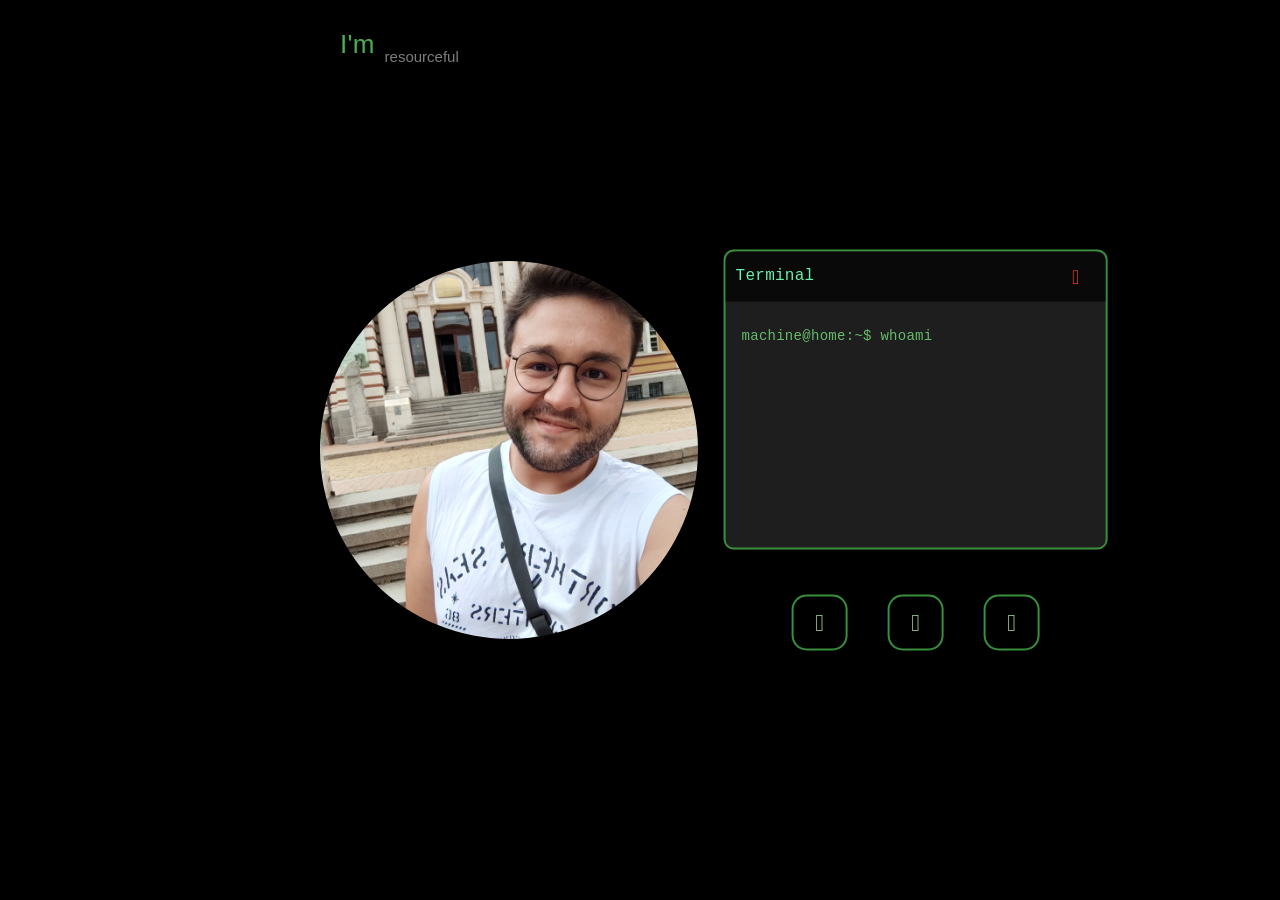
<file: index.html>
<!DOCTYPE html>
<html>

<head>
  <!--
    If you are serving your web app in a path other than the root, change the
    href value below to reflect the base path you are serving from.

    The path provided below has to start and end with a slash "/" in order for
    it to work correctly.

    For more details:
    * https://developer.mozilla.org/en-US/docs/Web/HTML/Element/base

    This is a placeholder for base href that will be replaced by the value of
    the `--base-href` argument provided to `flutter build`.
  -->
  <base href="/">

  <meta charset="UTF-8">
  <meta content="IE=Edge" http-equiv="X-UA-Compatible">
  <meta name="description" content="A new Flutter project.">

  <!-- iOS meta tags & icons -->
  <meta name="apple-mobile-web-app-capable" content="yes">
  <meta name="apple-mobile-web-app-status-bar-style" content="black">
  <meta name="apple-mobile-web-app-title" content="bio">
  <link rel="apple-touch-icon" href="icons/Icon-192.png">

  <!-- Favicon -->
  <link rel="icon" type="image/png" href="favicon.png" />

  <title>bio</title>
  <link rel="manifest" href="manifest.json">
</head>

<body>
  <script src="flutter_bootstrap.js" async></script>
</body>

</html>
</file>
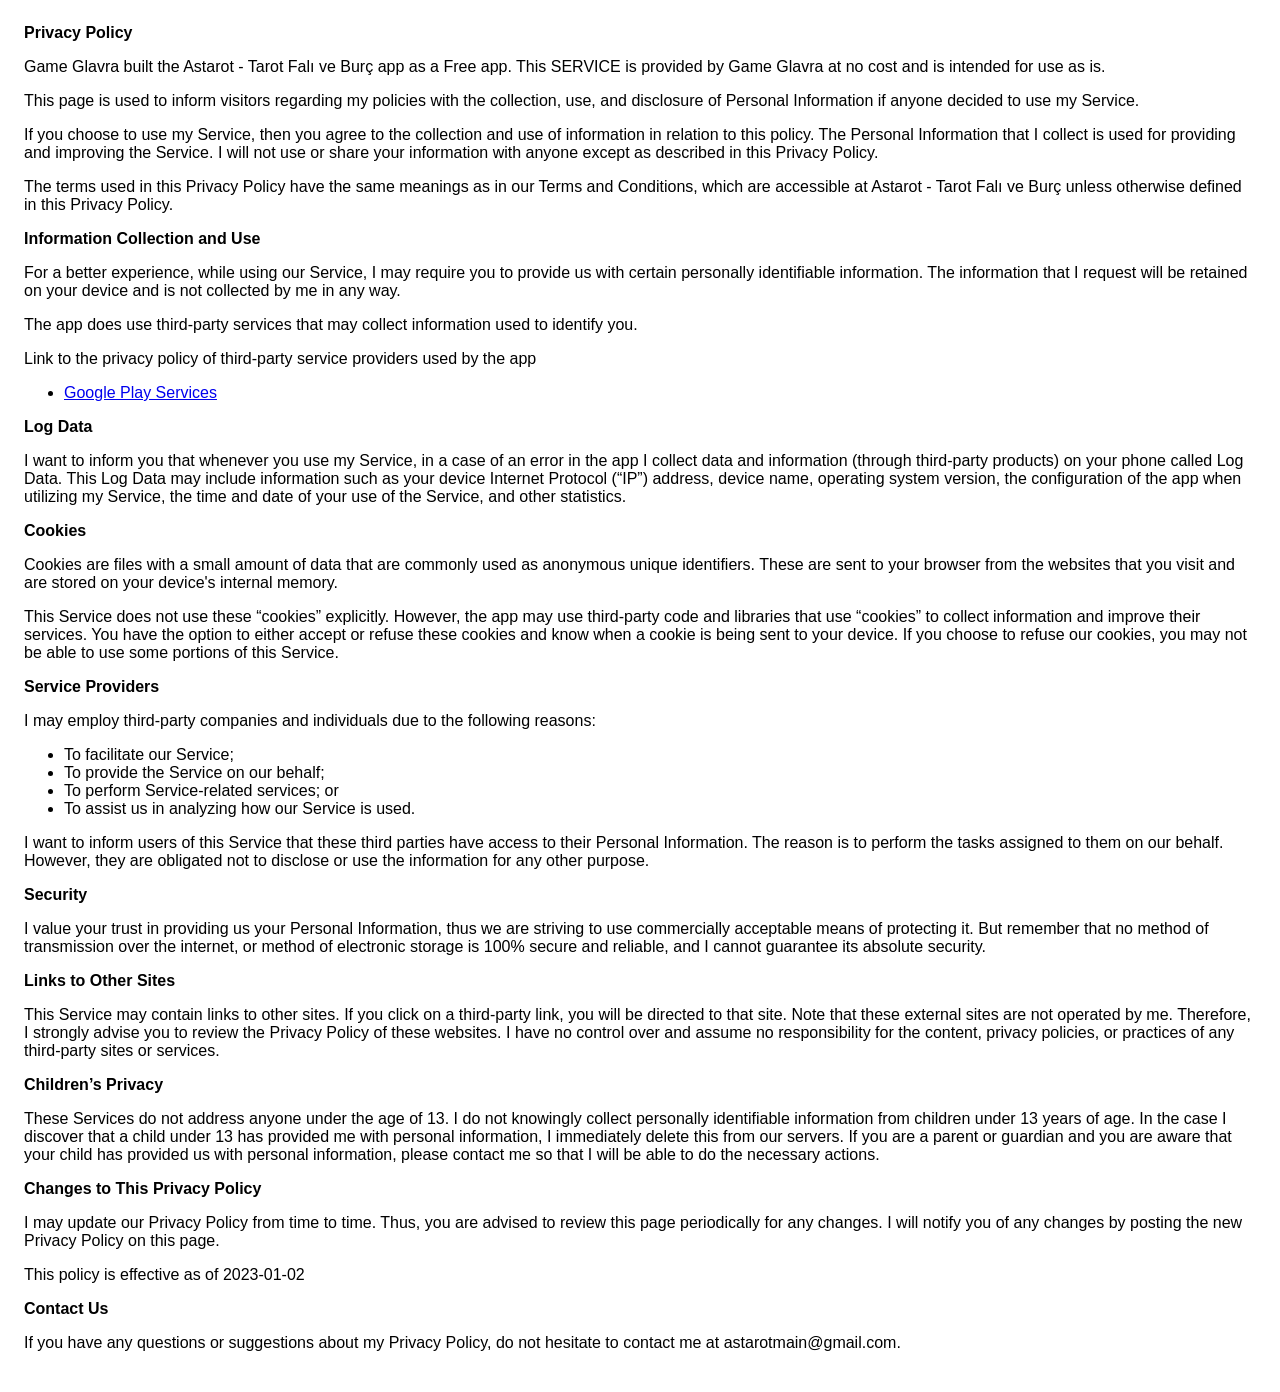
<file: policy.html>
<!DOCTYPE html>
<html>

<head>
    <meta charset='utf-8'>
    <meta name='viewport' content='width=device-width'>
    <title>Privacy Policy</title>
    <style>
        body {
            font-family: 'Helvetica Neue', Helvetica, Arial, sans-serif;
            padding: 1em;
        }
    </style>
</head>

<body>
    <strong>Privacy Policy</strong>
    <p>
        Game Glavra built the Astarot - Tarot Falı ve Burç app as
        a Free app. This SERVICE is provided by
        Game Glavra at no cost and is intended for use as
        is.
    </p>
    <p>
        This page is used to inform visitors regarding my
        policies with the collection, use, and disclosure of Personal
        Information if anyone decided to use my Service.
    </p>
    <p>
        If you choose to use my Service, then you agree to
        the collection and use of information in relation to this
        policy. The Personal Information that I collect is
        used for providing and improving the Service. I will not use or share your information with
        anyone except as described in this Privacy Policy.
    </p>
    <p>
        The terms used in this Privacy Policy have the same meanings
        as in our Terms and Conditions, which are accessible at
        Astarot - Tarot Falı ve Burç unless otherwise defined in this Privacy Policy.
    </p>
    <p><strong>Information Collection and Use</strong></p>
    <p>
        For a better experience, while using our Service, I
        may require you to provide us with certain personally
        identifiable information. The information that
        I request will be retained on your device and is not collected by me in any way.
    </p>
    <div>
        <p>
            The app does use third-party services that may collect
            information used to identify you.
        </p>
        <p>
            Link to the privacy policy of third-party service providers used
            by the app
        </p>
        <ul>
            <li><a href="https://www.google.com/policies/privacy/" target="_blank" rel="noopener noreferrer">Google Play
                    Services</a></li>
            <!----><!----><!----><!----><!----><!----><!----><!----><!----><!----><!----><!----><!----><!----><!----><!----><!----><!----><!----><!----><!----><!----><!----><!----><!----><!----><!---->
        </ul>
    </div>
    <p><strong>Log Data</strong></p>
    <p>
        I want to inform you that whenever you
        use my Service, in a case of an error in the app
        I collect data and information (through third-party
        products) on your phone called Log Data. This Log Data may
        include information such as your device Internet Protocol
        (“IP”) address, device name, operating system version, the
        configuration of the app when utilizing my Service,
        the time and date of your use of the Service, and other
        statistics.
    </p>
    <p><strong>Cookies</strong></p>
    <p>
        Cookies are files with a small amount of data that are
        commonly used as anonymous unique identifiers. These are sent
        to your browser from the websites that you visit and are
        stored on your device's internal memory.
    </p>
    <p>
        This Service does not use these “cookies” explicitly. However,
        the app may use third-party code and libraries that use
        “cookies” to collect information and improve their services.
        You have the option to either accept or refuse these cookies
        and know when a cookie is being sent to your device. If you
        choose to refuse our cookies, you may not be able to use some
        portions of this Service.
    </p>
    <p><strong>Service Providers</strong></p>
    <p>
        I may employ third-party companies and
        individuals due to the following reasons:
    </p>
    <ul>
        <li>To facilitate our Service;</li>
        <li>To provide the Service on our behalf;</li>
        <li>To perform Service-related services; or</li>
        <li>To assist us in analyzing how our Service is used.</li>
    </ul>
    <p>
        I want to inform users of this Service
        that these third parties have access to their Personal
        Information. The reason is to perform the tasks assigned to
        them on our behalf. However, they are obligated not to
        disclose or use the information for any other purpose.
    </p>
    <p><strong>Security</strong></p>
    <p>
        I value your trust in providing us your
        Personal Information, thus we are striving to use commercially
        acceptable means of protecting it. But remember that no method
        of transmission over the internet, or method of electronic
        storage is 100% secure and reliable, and I cannot
        guarantee its absolute security.
    </p>
    <p><strong>Links to Other Sites</strong></p>
    <p>
        This Service may contain links to other sites. If you click on
        a third-party link, you will be directed to that site. Note
        that these external sites are not operated by me.
        Therefore, I strongly advise you to review the
        Privacy Policy of these websites. I have
        no control over and assume no responsibility for the content,
        privacy policies, or practices of any third-party sites or
        services.
    </p>
    <p><strong>Children’s Privacy</strong></p>
    <div>
        <p>
            These Services do not address anyone under the age of 13.
            I do not knowingly collect personally
            identifiable information from children under 13 years of age. In the case
            I discover that a child under 13 has provided
            me with personal information, I immediately
            delete this from our servers. If you are a parent or guardian
            and you are aware that your child has provided us with
            personal information, please contact me so that
            I will be able to do the necessary actions.
        </p>
    </div> <!---->
    <p><strong>Changes to This Privacy Policy</strong></p>
    <p>
        I may update our Privacy Policy from
        time to time. Thus, you are advised to review this page
        periodically for any changes. I will
        notify you of any changes by posting the new Privacy Policy on
        this page.
    </p>
    <p>This policy is effective as of 2023-01-02</p>
    <p><strong>Contact Us</strong></p>
    <p>
        If you have any questions or suggestions about my
        Privacy Policy, do not hesitate to contact me at astarotmain@gmail.com.
    </p>
    
</body>

</html>
</file>
